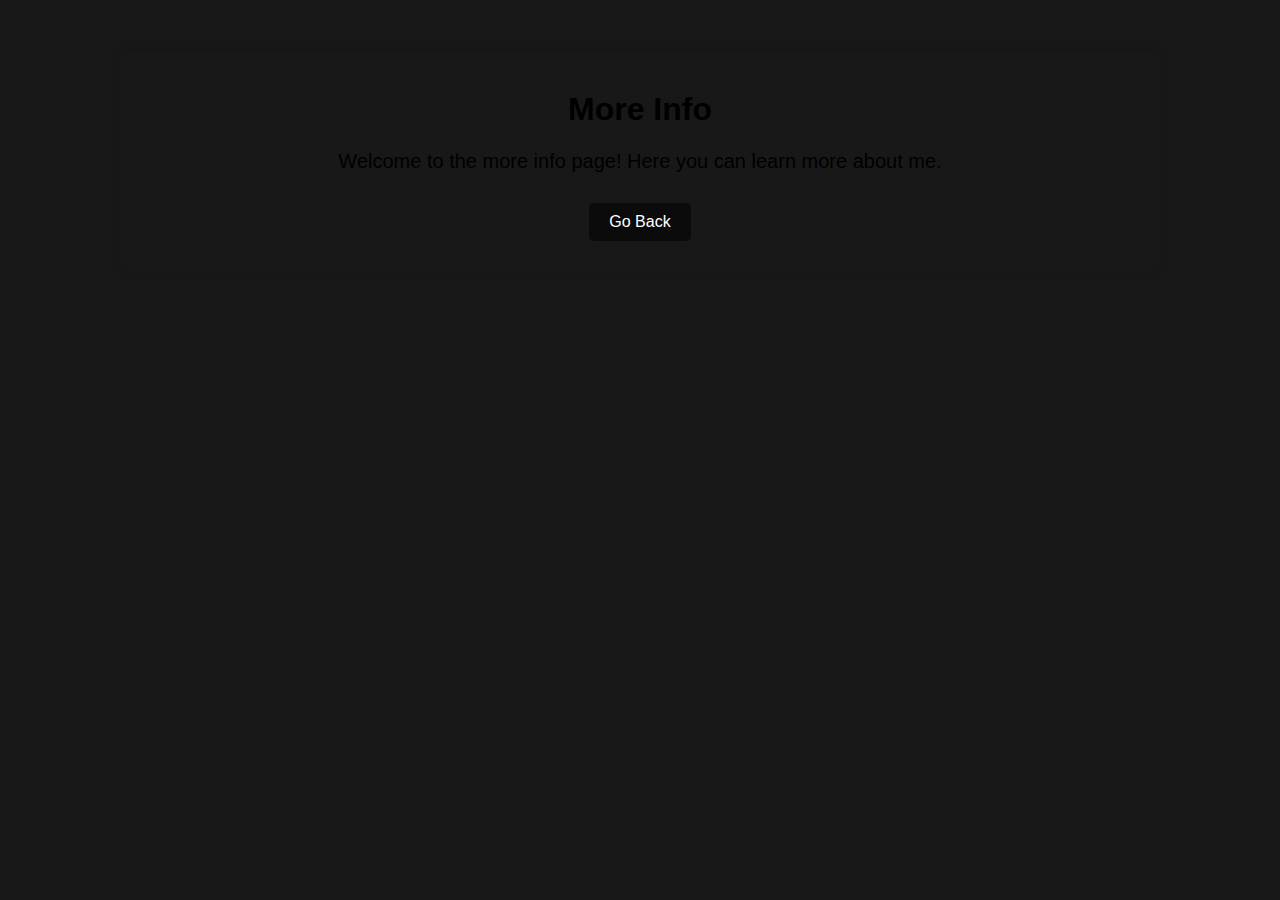
<file: ghibliinspired/ghibliinspiredportfol/more-info.html>
<!DOCTYPE html>
<html lang="en">
<head>
    <meta charset="UTF-8">
    <meta name="viewport" content="width=device-width, initial-scale=1.0">
    <title>More Info - Mark Aidel Ray D. Olaco</title>
    <link rel="stylesheet" href="styles.css">
</head>
<body>

    <div class="container">
        <h1>More Info</h1>
        <p>Welcome to the more info page! Here you can learn more about me.</p>

        
        
        <a href="index.html">Go Back</a>
    </div>

</body>
</html>
</file>
<file: ghibliinspired/ghibliinspiredportfol/styles.css>
body {
    font-family: 'Times New Roman', Times, serif, sans-serif;
    text-align: center;
    margin: 50px;
    color: white;
    transition: background 0.5s, color 0.5s;
}

body {
    background-image: url('https://i.pinimg.com/1200x/75/b3/df/75b3dfd30da1b53958391c75cbbab325.jpg'); /* Image for Light Mode */
    background-size: cover;
    background-position: center;
    background-attachment: fixed;
    color: black;
}

.dark-mode {
    background-image: url('dark-mode.jpg');
}

h1 {
    color: #111010;
}

h2 {
    color: #0b0b0b;
}

img {
    border-radius: 50%;
    margin: 20px 5;
}

p {
    font-size: 16px;
    color: #000000;
}

a, button {
    display: inline-block;
    text-decoration: none;
    color: white;
    background: #0b0b0b;
    padding: 10px 20px;
    margin: 10px;
    border-radius: 5px;
    transition: 0.3s;
    cursor: pointer;
}

a:hover, button:hover {
    background: #eef0f1;
    color: black;
}

.clickable-link:active {
    transform: scale(0.95);
}

body {
    font-family: Arial, sans-serif;
    text-align: center;
    margin: 50px;
    background-color: #191818;
    color: white;
    transition: background 0.5s, color 0.5s;
}

.dark-mode {
    background-color: white;
    color: black;
}


.container {
    padding: 20px;
    border-radius: 10px;
    box-shadow: 0px 0px 10px rgba(0, 0, 0, 0.1);
    max-width: 1000px;
    margin: auto;
}

h1 {
    color: #000000;
}

h2 {
    color: #000000;
}

img {
    border-radius: 10%;
    margin: 15px 0;
}

p {
    font-size: 20px;
    color: #000000;
}

a, button {
    display: inline-block;
    text-decoration: none;
    color: white;
    background: #0b0b0b;
    padding: 10px 20px;
    margin: 10px;
    border-radius: 5px;
    transition: 0.3s;
    cursor: pointer;
}

a:hover, button:hover {
    background: #eef0f1;
    color: black;
}

.clickable-link:active {
    transform: scale(0.95);
}
</file>
